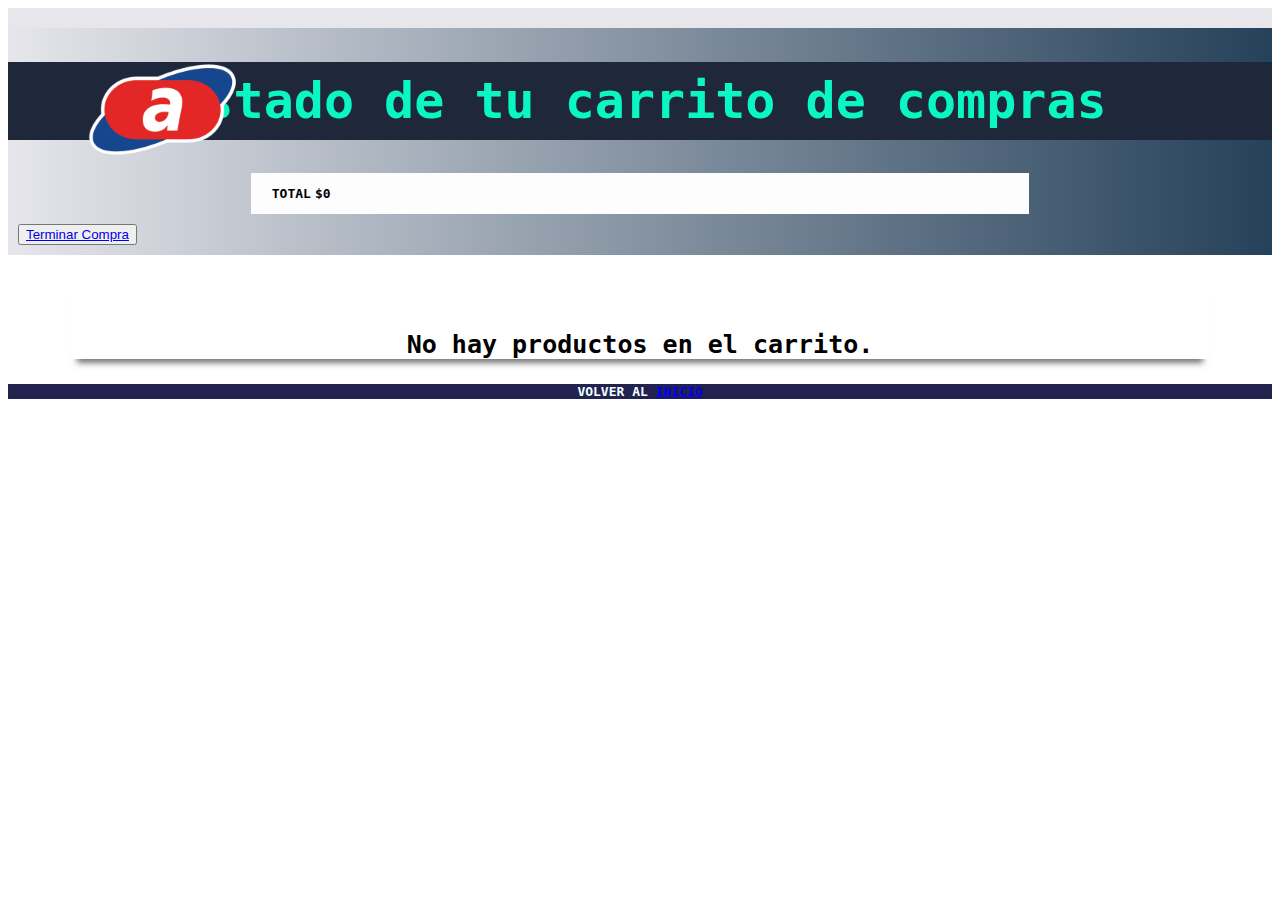
<file: secciones/carrito.html>
<!DOCTYPE html>
<html lang="en">
<head>
    <meta charset="UTF-8">
    <meta http-equiv="X-UA-Compatible" content="IE=edge">
    <meta name="viewport" content="width=device-width, initial-scale=1.0">
    <!-- MIS ESTILOS -->
    <link rel="stylesheet" href="../css/estilos.css">
    <!-- bootstrap -->
    <link href="https://cdn.jsdelivr.net/npm/bootstrap@5.1.3/dist/css/bootstrap.min.css" rel="stylesheet" integrity="sha384-1BmE4kWBq78iYhFldvKuhfTAU6auU8tT94WrHftjDbrCEXSU1oBoqyl2QvZ6jIW3" crossorigin="anonymous">

    <title>VER CARRITO - Proyecto Js - Almada Matias</title>
</head>
<body>
  <header>
    <img src="../img/logo.png" alt="" class="logo">
    <div class="input-group mb-3" widht="200px">
  </header>
  <main>
    
    <h1>Estado de tu carrito de compras</h1>
    <div class="carrito" >
      <table class="table">
      </table>
      <table class="table-2"> 
      </table>
    </div>
    <div>
      <button type="button" class="btn btn-outline-primary" id="btn-pagar" ><a href="../secciones/entrega.html">Terminar Compra</a></button>
    </div> 
  
  <script src="../js/verCarrito.js"></script>
  </main>
  <footer>
    <p>VOLVER AL <a href="../index.html">INICIO</a></p>
  </footer>
</body>
</html>
</file>
<file: css/estilos.css>
html{
    margin: 0px;
    padding: 0px;
    font-family: monospace;
}

header{
    background-color: rgb(230, 230, 235);
}
main{
    background-image: linear-gradient(to right,rgb(230, 230, 235),rgb(38, 65, 90));
    align-content: center;
}

h1 {
    font-weight: bold;
    color: #0af7c3;
    padding: 10px;
    font-size: 50px; 
    text-align: center;
    background-color: rgb(31, 39, 59);
}
  

.div-principal{
    margin-left: auto;
    margin-right: auto;
    align-items: center;
}

footer{
    text-align: center;
    background-color: rgb(34, 34, 78);
    color: azure;
    font-weight: bold;
}

div{
    padding: 10px;
}

.boton-carro{
    position: absolute;
  margin-left: 80%;
  margin-top: 0px;
    background-color: rgb(230, 230, 235);
}

.input-busq{
    position: absolute;
  margin-left: 50%;
}

.logo {
    width: 150px;
    padding: 30px;
    position: absolute;
    margin-left: 50px;
    margin-top: 0px;
    }

.carrito{
    background-color: rgb(253, 253, 253);
    width: 60%;
    align-content: center;
    margin-right: auto;
    margin-left: auto;
}

.contador {
    font-weight: bold;
    color: 34, 34, 78;
    padding: 10px;
    border-style: solid;
    font-size: 20px; 
    text-align: center;
    background-color: rgb(230, 230, 235);
    z-index: 999;
    border-radius: 50%;
}

.ubicacionBusqueda {
    position: relative;
    align-content: flex-start;
}

.div-resumen {
    text-align: center;
    margin-left: auto;
    margin-right: auto;
    align-items: center;
    font-size: medium;
    width: 90%;
    font-family: 'Cambria';
    font-weight: bold;

    }

    .table1{
        padding-bottom : 500px;
    }

    .sombra1{
        -webkit-box-shadow: 0 10px 6px -6px #777;
        -moz-box-shadow: 0 10px 6px -6px #777;
        box-shadow: 0 10px 6px -6px #777;
}

.div-resumen1 {
    text-align: center;
    margin-left: auto;
    margin-right: auto;
    align-items: center;
    font-size: medium;
    width: 90%;
    font-size: 25px;
    font-weight: bold;
    padding-top : 50px;
    }

.tituloCard {
    font-weight: bolder;
    color: rgb(65, 65, 187);
    font-size: larger;
}
</file>
